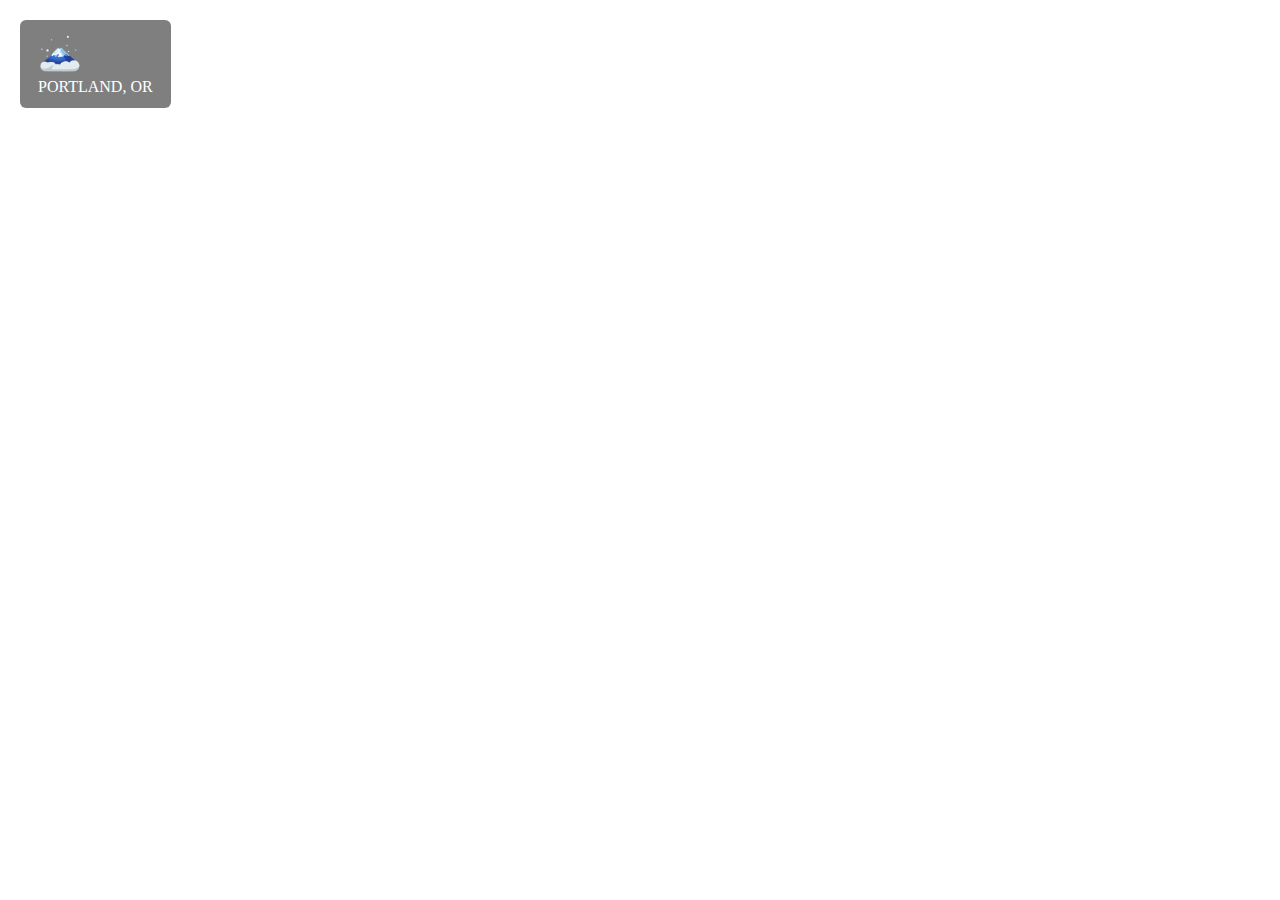
<file: CARTOC183-main/index.html>
<!DOCTYPE html>
<html lang="en">
  <head>
    <meta charset="UTF-8">
    <title>SOPHIA MEYERS</title>
    <link rel="stylesheet" href="./style.css">
    <script src="https://api.mapbox.com/mapbox-gl-js/v3.15.0/mapbox-gl.js"></script>
  </head>

  <body>

    <div id="map"></div>

    <div id="map-text">
      <h1>&#128507;</h1>
      <p>PORTLAND, OR</p>
    </div>

    <script src="./script.js"></script>
  </body>
</html>
</file>
<file: CARTOC183-main/style.css>
body {
  margin: 0;
  padding: 0;
}

#map {
  position: absolute;
  top: 0;
  bottom: 0;
  width: 100%;
}

#map-text {
  position: absolute;
  top: 20px;
  left: 20px;
  color: white;
  background-color: rgba(0, 0, 0, 0.5);
  padding: 12px 18px;
  border-radius: 6px;
  font-family: League Mono;
  z-index: 10; 
}

#map-text h1 {
  margin: 0;
  font-size: 35px;
}

#map-text p {
  margin: 5px 0 0;
  font-size: 16px;
}
</file>
